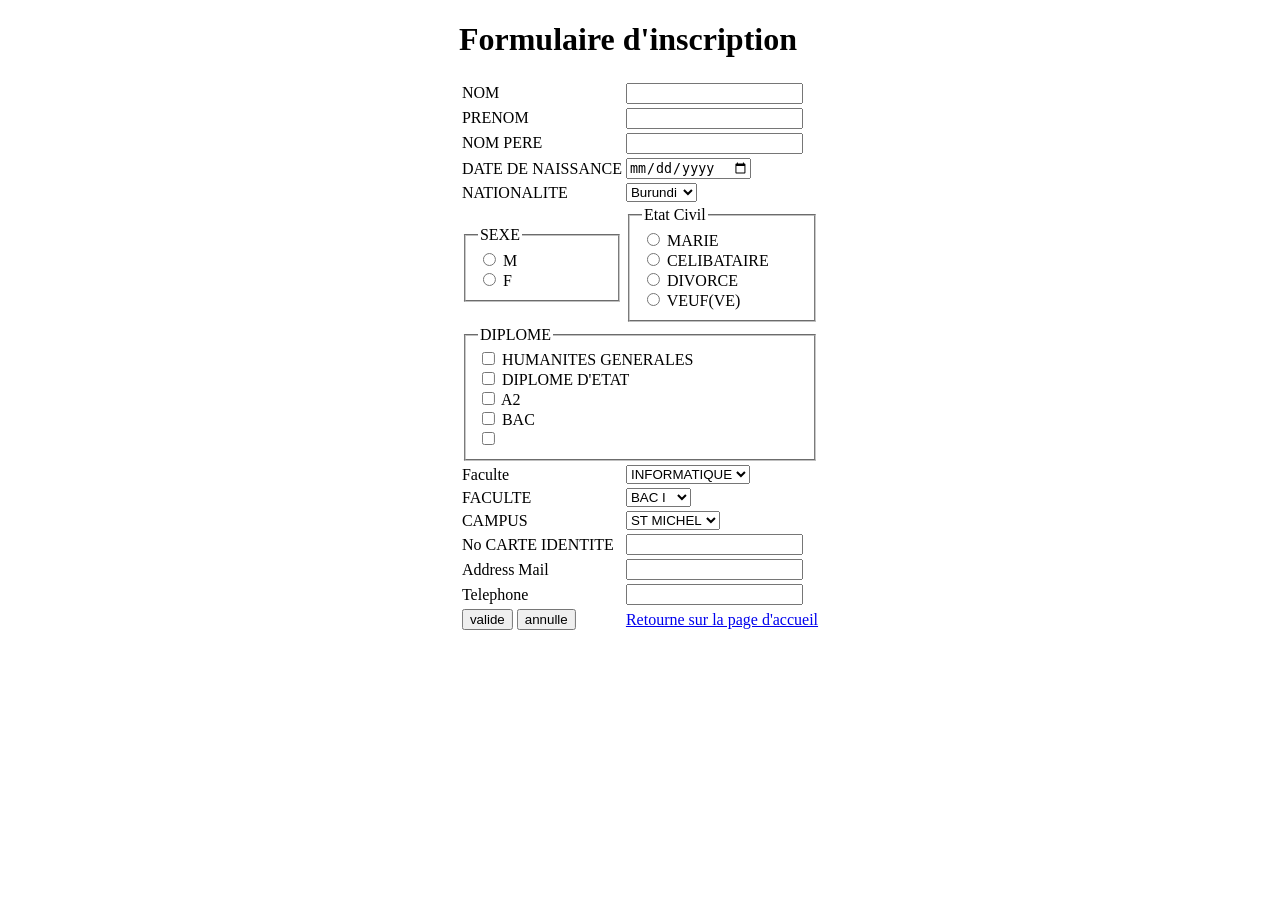
<file: form.html>
<!DOCTYPE html>
<html lang="en">
<head>
	<meta charset="UTF-8">
	<title>Formulaire</title>

	<style>
		body{
			margin: auto;

		}
		.container
		{
			position: absolute;
			top: 0;
			left: 50%;
			transform: translate(-50%);
		}
		
	</style>
</head>
<body>

	

	<div class="container">
		<h1>Formulaire d'inscription</h1>
		<form action="">

	<table width="100%">
		<tr>
			<td>NOM</td>
			<td><input type="text"></td>
		</tr>
		<tr>
			<td>PRENOM</td>
			<td><input type="text"></td>
		</tr>
		<tr>
			<td>NOM PERE</td>
			<td><input type="text"></td>
		</tr>
		<tr>
			<td>DATE DE NAISSANCE</td>
			<td><input type="date"></td>
		</tr>

		<tr>
			<td>NATIONALITE</td>
			<td>
				<select name="" id="">
					<option value="">Burundi</option>
					<option value="">Rwanda</option>
				</select>
			</td>
		</tr>

		<tr>
			<td>
				<fieldset>
					<legend>SEXE</legend>
					<input type="radio" name="sexe"> <label for="">M</label> <br>
					<input type="radio" name="sexe"> <label for="">F</label>

				</fieldset>
			</td>
			<td>
				<fieldset>
					<legend>Etat Civil</legend>
					<input type="radio" name="etat_civil"> <label for="">MARIE</label> <br>
					<input type="radio" name="etat_civil"> <label for="">CELIBATAIRE</label><br>
					<input type="radio" name="etat_civil"> <label for="">DIVORCE</label> <br>
					<input type="radio" name="etat_civil"> <label for="">VEUF(VE)</label>

				</fieldset>
			</td>
		</tr>

		<tr>
			<td colspan="2">
				<fieldset>
					<legend>DIPLOME</legend>
					<input type="checkbox" >
					HUMANITES GENERALES <br>
					<input type="checkbox" >
					DIPLOME D'ETAT <br>
					<input type="checkbox" >
					A2<br>
					<input type="checkbox" >
					BAC <br>
					<input type="checkbox" >

				</fieldset>
			</td>
		</tr>

		<tr>
			<td>Faculte</td>
			<td>
				<select name="" id="">
					<option value="">INFORMATIQUE</option>
					<option value="">G L</option>
				</select>
			</td>
		</tr>

		<tr>
			<td>FACULTE</td>
			<td>
				<select name="" id="">
					<option value="">BAC I</option>
					<option value="">BAC II</option>
					<option value="">BAC III</option>
				</select>
			</td>
		</tr>

		<tr>
			<td>CAMPUS</td>
			<td>
				<select name="" id="">
					<option value="">ST MICHEL</option>
					<option value="">KAMENGE</option>
					<option value="">MUTANGA</option>
				</select>
			</td>
		</tr>

		<tr>
			<td>
				No CARTE IDENTITE
			</td>
			<td>
				<input type="text">
			</td>
		</tr>
		<tr>
			<td>
				Address Mail
			</td>
			<td>
				<input type="text">
			</td>
		</tr>
		<tr>
			<td>
				Telephone
			</td>
			<td>
				<input type="text">
			</td>
		</tr>
		<tr>
			<td>
				<input type="submit" value="valide">
			<input type="reset" value="annulle">
			</td>

			<td>
				<a href="accueil.php">Retourne sur la page d'accueil</a>
			</td>
	
			</tr>
	</table>
	
</form>
		
	</div>

	
</body>
</html>
</file>
